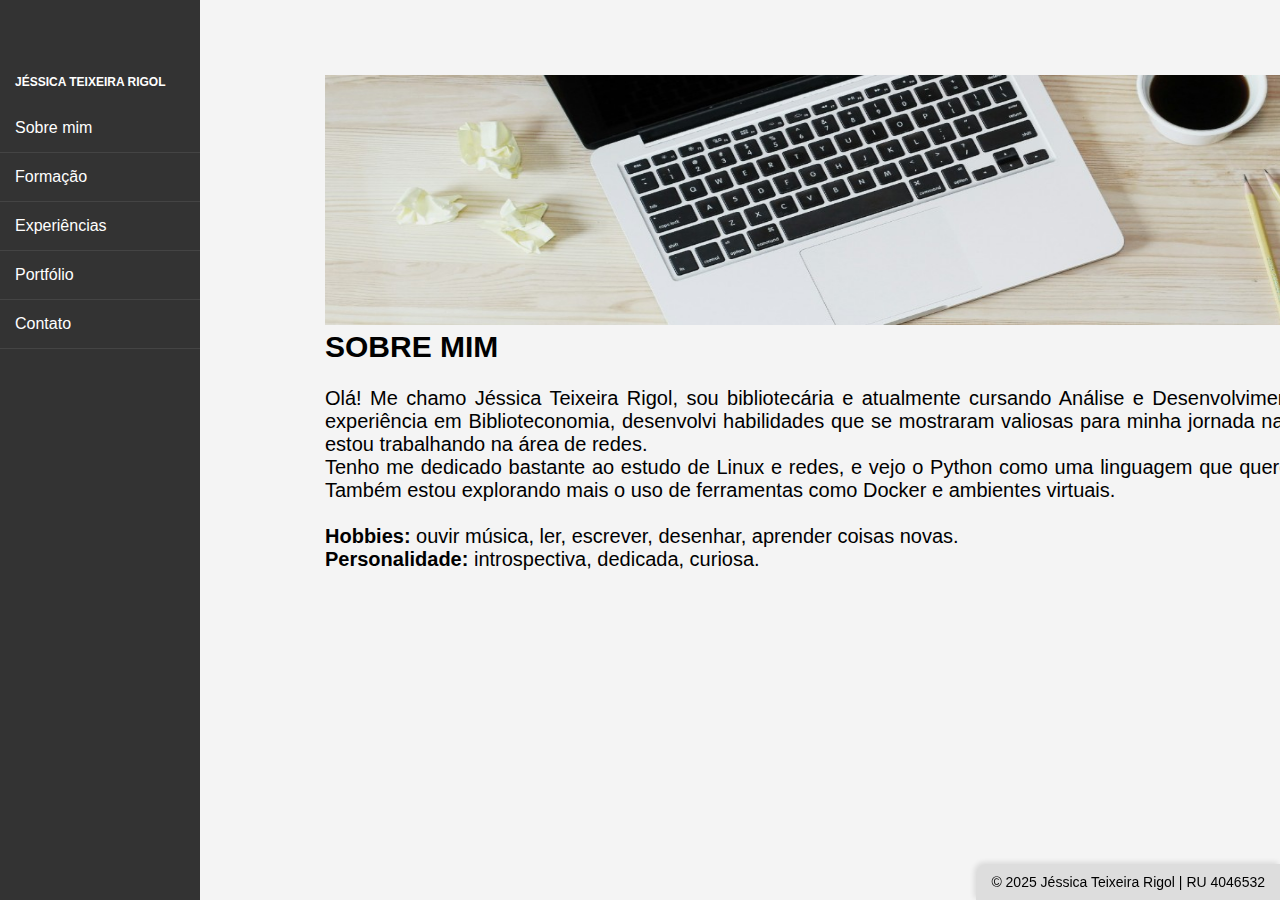
<file: index.html>
<!DOCTYPE html>
<html lang="pt-BR">
<head>
    <meta charset="UTF-8">
    <title>Meu Portfólio | Sobre mim</title>
    <link rel="stylesheet" href="style.css">
</head>
<body>
    <header>
        <nav>
            <ul> <!-- menu padrão -->
                <h1>JÉSSICA TEIXEIRA RIGOL</h1>
                <li><a href="index.html">Sobre mim</a></li>
                <li><a href="formacao.html">Formação</a></li>
                <li><a href="formacao.html">Experiências</a></li>
                <li><a href="experiencias.html">Portfólio</a></li>
                <li><a href="contato.html">Contato</a></li>
            </ul>
        </nav>
    </header>

    <main>
        <div>
        <img src="imagens/foto1.jpeg">
        <h2>SOBRE MIM</h2><br>
        <p>Olá! Me chamo Jéssica Teixeira Rigol, sou bibliotecária e atualmente cursando Análise e Desenvolvimento de Sistemas. 
        Durante minha experiência em Biblioteconomia, desenvolvi habilidades que se mostraram valiosas para minha jornada na área de tecnologia. 
        Atualmente, estou trabalhando na área de redes.</p>
        <p>Tenho me dedicado bastante ao estudo de Linux e redes, e vejo o Python como uma linguagem que quero aprender melhor com o tempo. 
        Também estou explorando mais o uso de ferramentas como Docker e ambientes virtuais.</p><br>

        <p><b>Hobbies:</b> ouvir música, ler, escrever, desenhar, aprender coisas novas.</p>
        <p><b>Personalidade: </b>introspectiva, dedicada, curiosa.</p>
        </div>
    </main>

    <footer>
        <p>&copy; 2025 Jéssica Teixeira Rigol | RU 4046532</p> <!--Identificação: nome e RU -->
    </footer>

    <div class="lateral-direita"> </div> <!--apenas para um visual melhor e mais centralizado -->
</body>
</html>
</file>
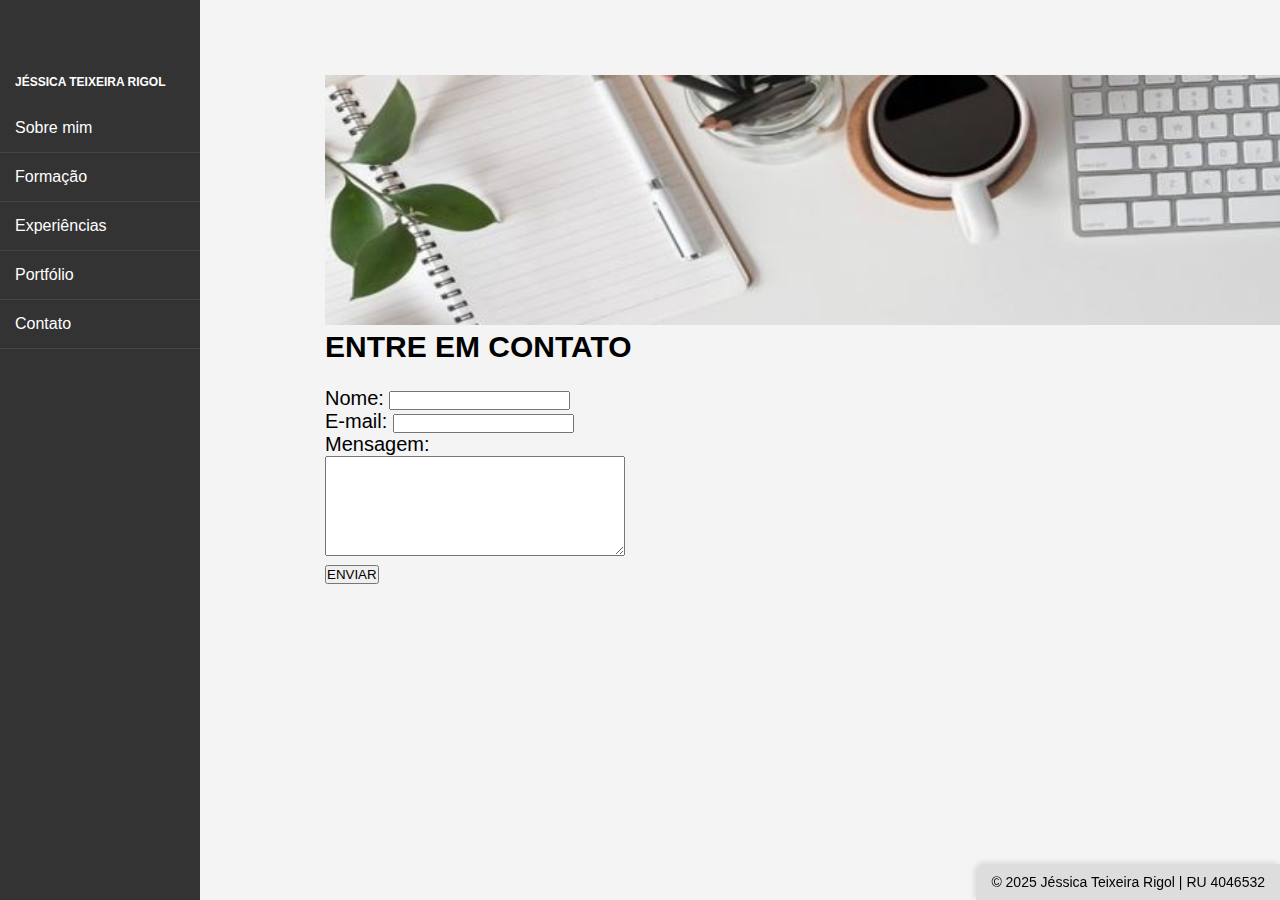
<file: contato.html>
<!DOCTYPE html>
<html lang="pt-BR">
<head>
    <meta charset="UTF-8">
    <title>Meu Portfólio | Contato </title>
    <link rel="stylesheet" href="style.css">
</head>
<body>
    <header>
        <nav>
            <ul> <!-- menu padrão -->
                <h1>JÉSSICA TEIXEIRA RIGOL</h1>
                <li><a href="index.html">Sobre mim</a></li>
                <li><a href="formacao.html">Formação</a></li>
                <li><a href="experiencias.html">Experiências</a></li>
                <li><a href="portfolio.html">Portfólio</a></li>
                <li><a href="contato.html">Contato</a></li>
            </ul>
        </nav>
    </header>

    <main>
        <div>
            <img src="imagens/foto4.jpg">
            <h2>ENTRE EM CONTATO</h2><br>
            <p>Nome: <input></p>
            <p>E-mail: <input></p>
            <p>Mensagem: </p>
            <textarea type="text" class="mensagem"></textarea>
            <p><button>ENVIAR</button></p>  <!-- botão sem função -->
        </div>
    </main>

    <footer>
        <p>&copy; 2025 Jéssica Teixeira Rigol | RU 4046532</p> <!--Identificação: nome e RU -->
    </footer>
    <div class="lateral-direita"> </div> <!--apenas para um visual melhor e mais centralizado -->
</body>
</html>
</file>
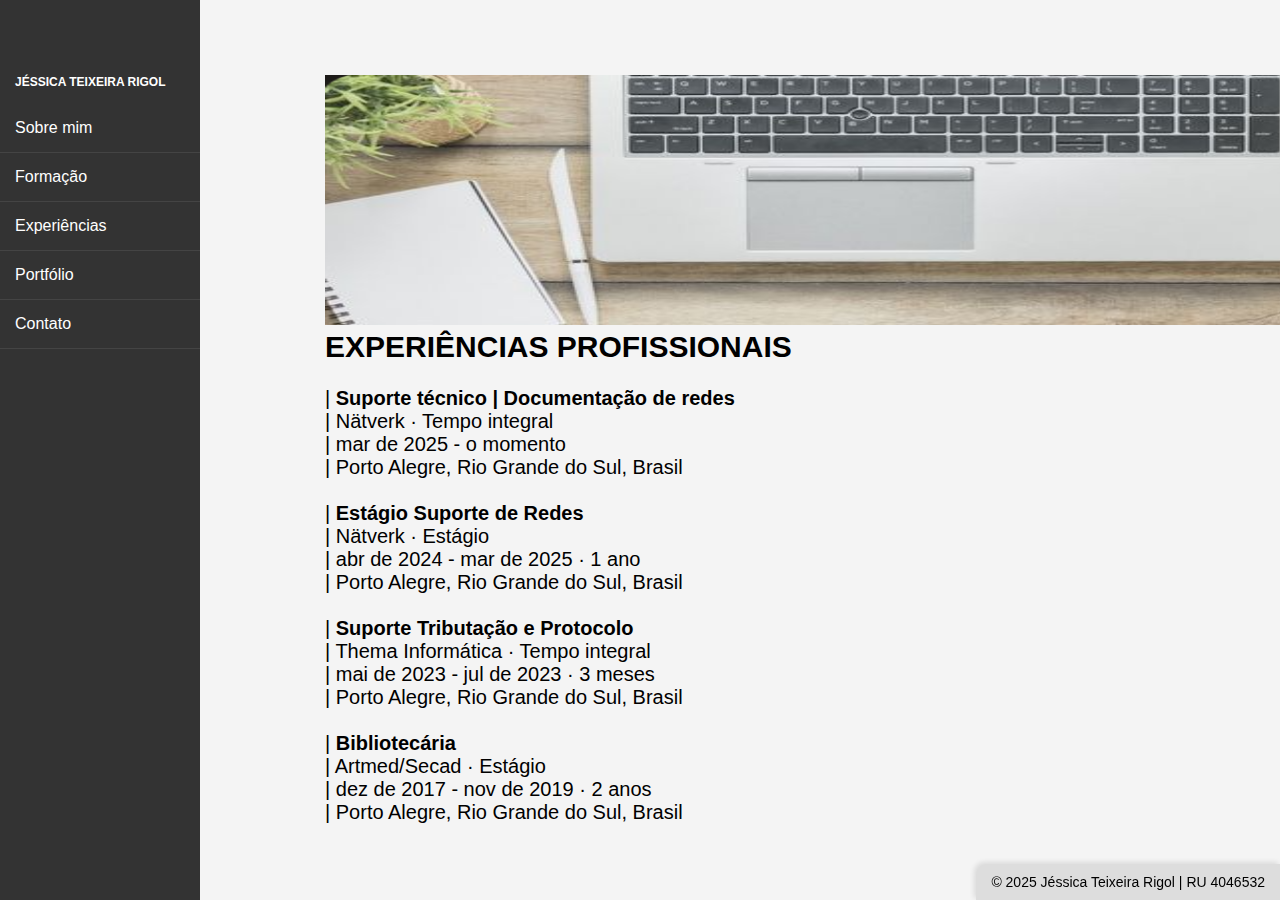
<file: experiencias.html>
<!DOCTYPE html>
<html lang="pt-BR">
<head>
    <meta charset="UTF-8">
    <title>Meu Portfólio | Formação</title>
    <link rel="stylesheet" href="style.css">
</head>
<body>
    <header>
        <nav>
            <ul> <!-- menu padrão -->
                <h1>JÉSSICA TEIXEIRA RIGOL</h1>
                <li><a href="index.html">Sobre mim</a></li>
                <li><a href="formacao.html">Formação</a></li>
                <li><a href="experiencias.html">Experiências</a></li>
                <li><a href="portfolio.html">Portfólio</a></li>
                <li><a href="contato.html">Contato</a></li>
            </ul>
        </nav>
    </header>

    <main>
        <div>
        <img src="imagens/foto5.png">
        <h2>EXPERIÊNCIAS PROFISSIONAIS</h2><br>

        <p>| <b>Suporte técnico | Documentação de redes</b></p>
        <p>| Nätverk · Tempo integral</p>
        <p>| mar de 2025 - o momento </p>
        <p>| Porto Alegre, Rio Grande do Sul, Brasil</p><br>
        
        <p>| <b>Estágio Suporte de Redes</b></p>
        <p>| Nätverk · Estágio</p>
        <p>| abr de 2024 - mar de 2025 · 1 ano</p>
        <p>| Porto Alegre, Rio Grande do Sul, Brasil</p><br>


        <p>| <b>Suporte Tributação e Protocolo</b></p>
        <p>| Thema Informática · Tempo integral</p>
        <p>| mai de 2023 - jul de 2023 · 3 meses</p>
        <p>| Porto Alegre, Rio Grande do Sul, Brasil</p><br>

        <p>| <b>Bibliotecária</b></p>
        <p>| Artmed/Secad · Estágio</p>
        <p>| dez de 2017 - nov de 2019 · 2 anos</p>
        <p>| Porto Alegre, Rio Grande do Sul, Brasil</p>
        </div>
    </main>

    <footer>
        <p>&copy; 2025 Jéssica Teixeira Rigol | RU 4046532</p> <!--Identificação: nome e RU -->
    </footer>
    <div class="lateral-direita"> </div> <!--apenas para um visual melhor e mais centralizado -->
</body>
</html>
</file>
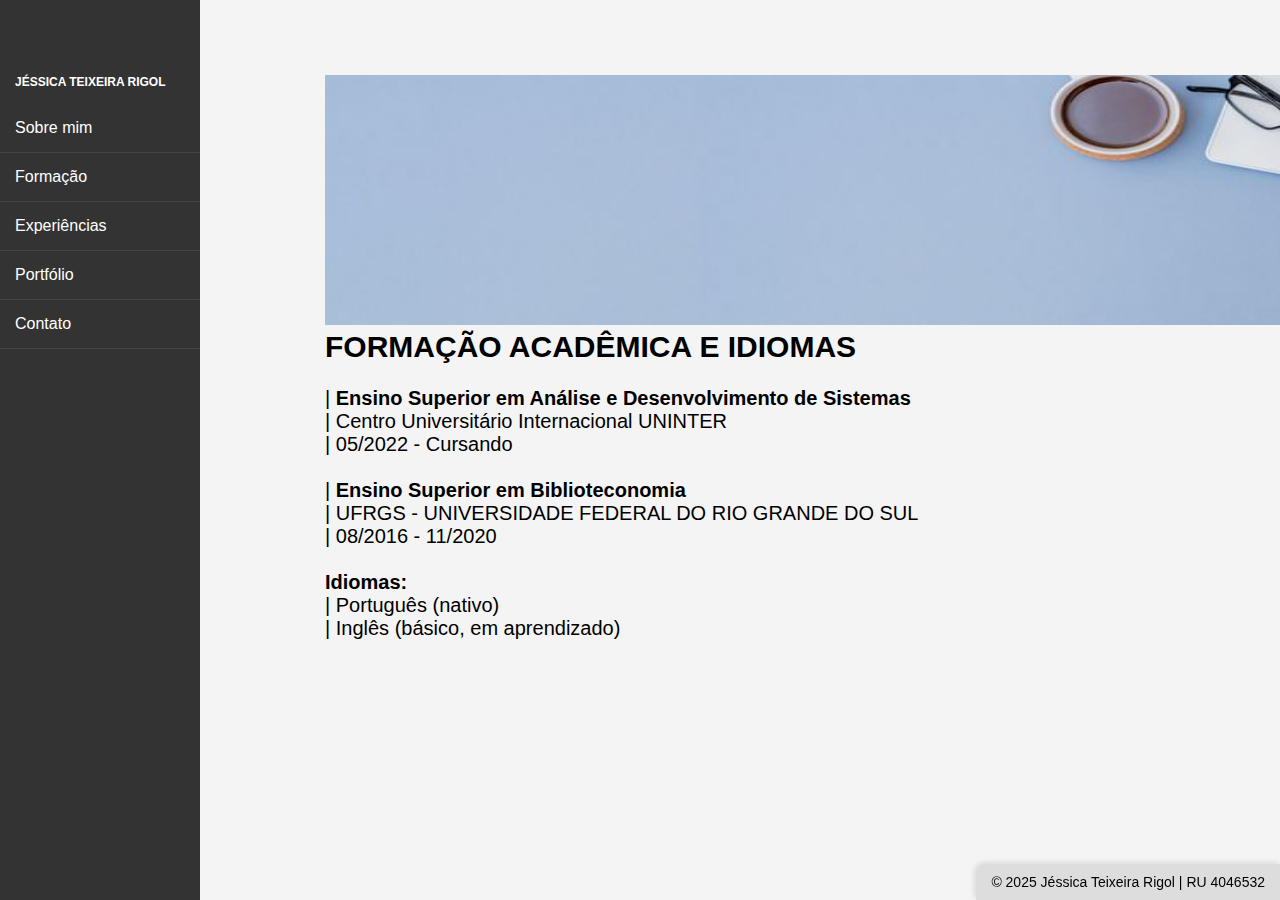
<file: formacao.html>
<!DOCTYPE html>
<html lang="pt-BR">
<head>
    <meta charset="UTF-8">
    <title>Meu Portfólio | Formação</title>
    <link rel="stylesheet" href="style.css">
</head>
<body>
    <header>
        <nav>
            <ul> <!-- menu padrão -->
                <h1>JÉSSICA TEIXEIRA RIGOL</h1>
                <li><a href="index.html">Sobre mim</a></li>
                <li><a href="formacao.html">Formação</a></li>
                <li><a href="experiencias.html">Experiências</a></li>
                <li><a href="portfolio.html">Portfólio</a></li>
                <li><a href="contato.html">Contato</a></li>
            </ul>
        </nav>
    </header>

    <main>
        <div>
        <img src="imagens/foto2.jpg">
        <h2>FORMAÇÃO ACADÊMICA E IDIOMAS</h2><br>
        <p>| <b>Ensino Superior em Análise e Desenvolvimento de Sistemas</b></p>
        <p>|  Centro Universitário Internacional UNINTER</p>
        <p>|  05/2022 - Cursando</p><br>
        <p>| <b>Ensino Superior em Biblioteconomia</b>
        <p>|  UFRGS - UNIVERSIDADE FEDERAL DO RIO GRANDE DO SUL</p>
        <p>|  08/2016 - 11/2020</p><br>
        <p> <b>Idiomas:</b></p>
        <p>| Português (nativo)</p>
        <p>| Inglês (básico, em aprendizado)</p>

        </div>
    </main>

    <footer>
        <p>&copy; 2025 Jéssica Teixeira Rigol | RU 4046532</p> <!--Identificação: nome e RU -->
    </footer>
    <div class="lateral-direita"> </div> <!--apenas para um visual melhor e mais centralizado -->
</body>
</html>
</file>
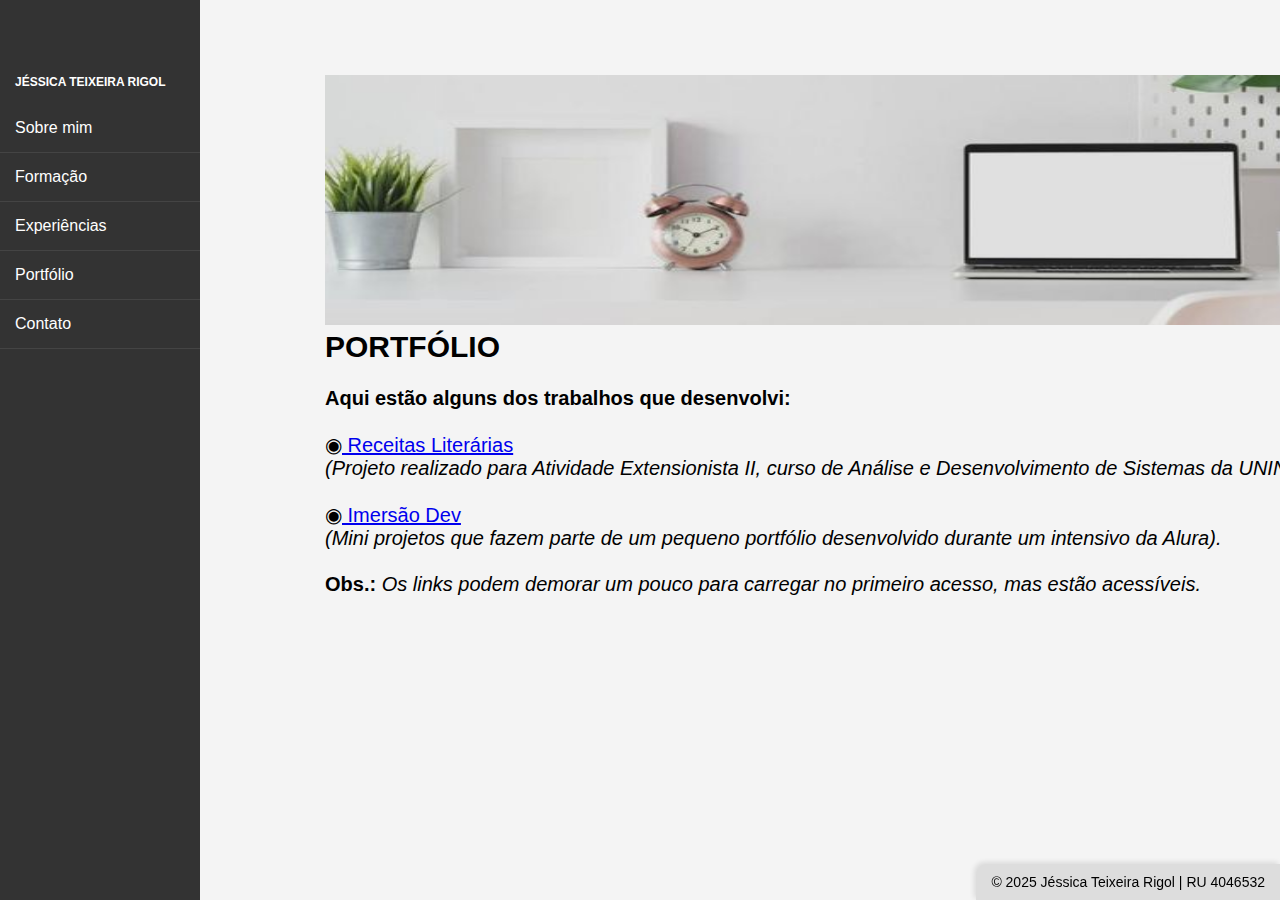
<file: portfolio.html>
<!DOCTYPE html>
<html lang="pt-BR">
<head>
    <meta charset="UTF-8">
    <title>Meu Portfólio | Portfólio </title>
    <link rel="stylesheet" href="style.css">
</head>
<body>
    <header>
        <nav>
            <ul> <!-- menu padrão -->
                <h1>JÉSSICA TEIXEIRA RIGOL</h1>
                <li><a href="index.html">Sobre mim</a></li>
                <li><a href="formacao.html">Formação</a></li>
                <li><a href="experiencias.html">Experiências</a></li>
                <li><a href="portfolio.html">Portfólio</a></li>
                <li><a href="contato.html">Contato</a></li>
            </ul>
        </nav>
    </header>

    <main>
        
        <div>
            <img src="imagens/foto3.jpg">
            <h2>PORTFÓLIO</h2><br>
            <p><b>Aqui estão alguns dos trabalhos que desenvolvi:</b></p><br>
            <p>◉<a href="https://receitasliterarias.onrender.com/#" target="_blank"> Receitas Literárias</a></p>
            <p><i>(Projeto realizado para Atividade Extensionista II, curso de Análise e Desenvolvimento de Sistemas da UNINTER).</i></p><br>
            <p>◉<a href="https://codepen.io/pen?template=vYjZMgx" target="_blank"> Imersão Dev</a></p>
            <p><i>(Mini projetos que fazem parte de um pequeno portfólio desenvolvido durante um intensivo da Alura).</i></p><br>

            <p><b>Obs.:</b> <i>Os links podem demorar um pouco para carregar no primeiro acesso, mas estão acessíveis.</i></p>


        </div>
    </main>

    <footer>
        <p>&copy; 2025 Jéssica Teixeira Rigol | RU 4046532</p> <!--Identificação: nome e RU -->
    </footer> 
    <div class="lateral-direita"> </div> <!--apenas para um visual melhor e mais centralizado -->
</body>
</html>
</file>
<file: style.css>
/* Reset básico */
* {
    margin: 0;
    padding: 0;
    box-sizing: border-box;
}

body {
    font-family: Arial, sans-serif;
    display: flex;
    min-height: 100vh;
}

/* MENU LATERAL ESQUERDO */
nav {
    width: 200px;
    background-color: #333;
    color: white;
    height: 100vh;
    position: fixed;
    top: 0;
    left: 0;
}

nav ul {
    list-style: none;
    padding: 0;
    margin-top: 60px;
}

nav ul li {
    border-bottom: 1px solid #444;
}

nav ul li a {
    display: block;
    padding: 15px;
    color: white;
    text-decoration: none;
    transition: background 0.3s;
}

nav ul li a:hover {
    background-color: #555;
}

nav ul h1 {
    padding: 15px;
    font-size: 12px;
}

/* LATERAL DIREITO, só visual */
.lateral-direita {
    margin-left: 50px;
    margin-right: 50px; 
    padding: 55px;
    font-size: 20px;
    text-align: justify;
    background-color: #dddddd50;
}

/* CONTEÚDO PRINCIPAL */
main {
    margin-left: 200px; 
    padding: 20px;
    flex: 1;
    background-color: #f4f4f4;
    min-height: 100vh;
}

div {
    margin-left: 50px;
    margin-right: 50px; 
    padding: 55px;
    font-size: 20px;
    text-align: justify;
}

/* IMAGENS */

img {
    width: 1250px;
    height: 250px;
}


/* RODAPÉ */
footer {
    position: fixed;
    bottom: 0;
    right: 0;
    background-color: #ddd;
    padding: 10px 15px;
    border-top-left-radius: 10px;
    box-shadow: -2px -2px 5px rgba(0, 0, 0, 0.1);
    font-size: 14px;
}


/* CONTATO */
.mensagem {
    width: 300px;
    height: 100px;
    font-size: 16px;
    padding: 8px;
}
</file>
